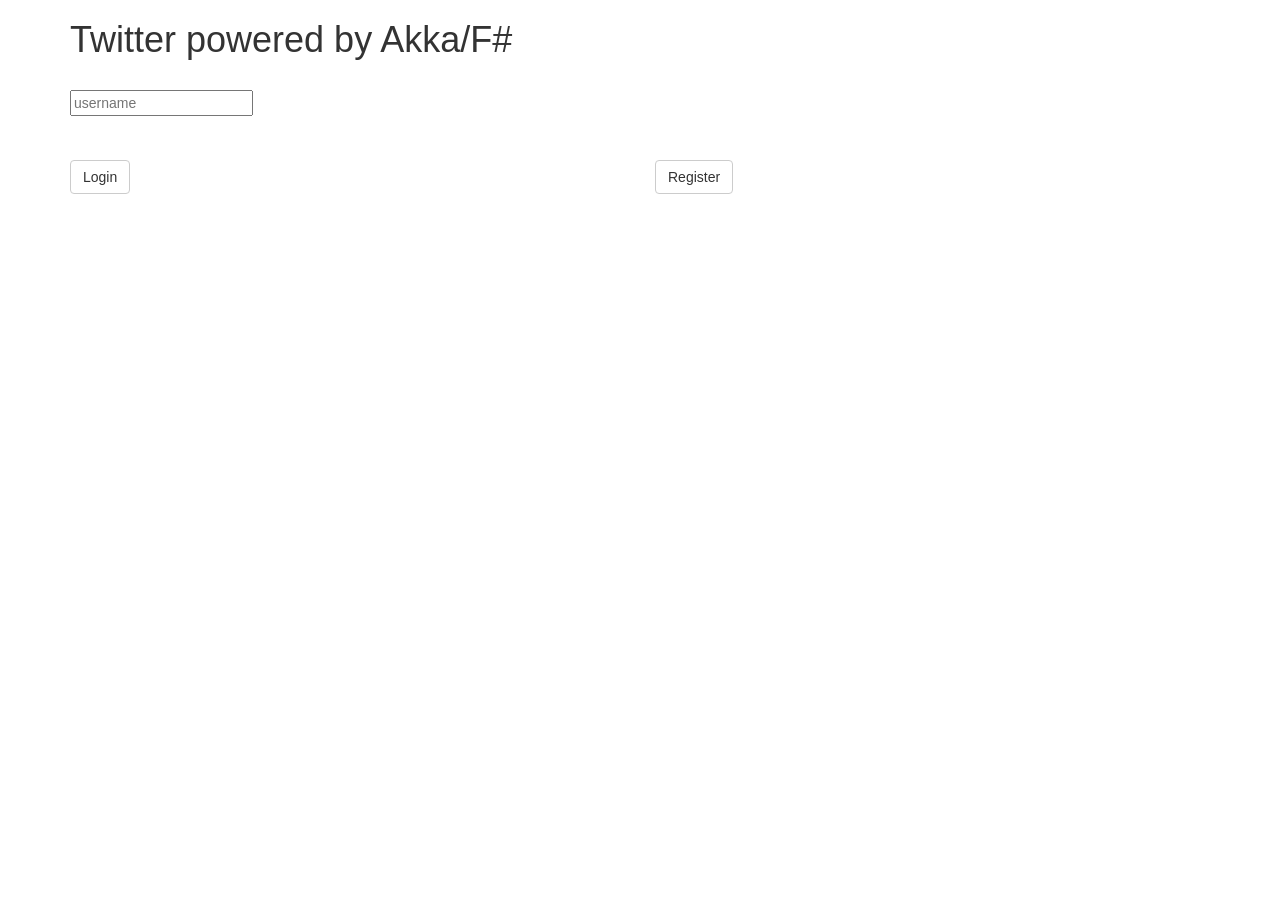
<file: index.html>
<html>

<head>
  <title>WebSocket Test</title>
  <meta charset="utf-8">
  <meta name="viewport" content="width=device-width, initial-scale=1">
  <!-- Latest compiled and minified CSS -->
  <link rel="stylesheet" href="bootstrap.min.css">
  <link rel="stylesheet" href="styles.css">
  <!-- Latest compiled and minified JavaScript -->
  <script src="jquery.min.js"></script>
  <script src="bootstrap.min.js"></script>
  <script type="text/javascript" src="app.js"></script>
</head>

<body>
  <div class="container">
  <div class="row">
    <div class="col-md-12">
      <h1>Twitter powered by Akka/F#</h1>
    </div>
  </div>
  <br/>
  <section class="row" id="loginPage">
    <div class="col-md-12" style="height:5em;">
      <input type="text" placeholder="username" id="usernameInput"> 
    </div>
    <div class = "col-md-6" style="height:5em;">
      <button id="loginBtn" type="button" class="btn btn-default">Login</button>
    </div>
    <div class="col-md-6" style="height:5em;">
      <button id="registerBtn" type="button" class="btn btn-default">Register</button>
    </div>
  </section>
  <section class="row" id="profilePage">
    <div class="col-md-12" style="height:5em;">
      <h2><span id="userHead"> </span><button id="logoutBtn" type="button" class="btn btn-default">Logout</button></h2>
    </div>
    <div class="col-md-12" style="height:5em;">
      <textarea placeholder="Tweet Here" id="tweetTextarea" cols="90" rows="2"></textarea>
    </div>
    <div class="col-md-12" style="height:5em;">
      <textarea type="text" placeholder="mentions" id="mentionsInput" cols="50" rows="1"></textarea>
    </div>
    <div class="col-md-12" style="height:5em;">
      <textarea type="text" placeholder="hashtags" id="hashtagsInput" cols="50" rows="1"></textarea>
    </div>
    <div class="col-md-12" style="height:5em;">
      <button id="tweetBtn" type="button" class="btn btn-default">Tweet</button>
    </div>
    <div class="col-md-12" style="height:5em;">
      <input type="text" placeholder="Subscribe" id="subInput">
      <button id="subBtn" type="button" class="btn btn-default">Subscribe</button>
    </div>
    <div class="col-md-6" style="height:5em;" id="TweetsList"></div>
    <div class="col-md-12" id="tweetArea">
      
    </div>
  </section>
</div>
</body>

</html>
</file>
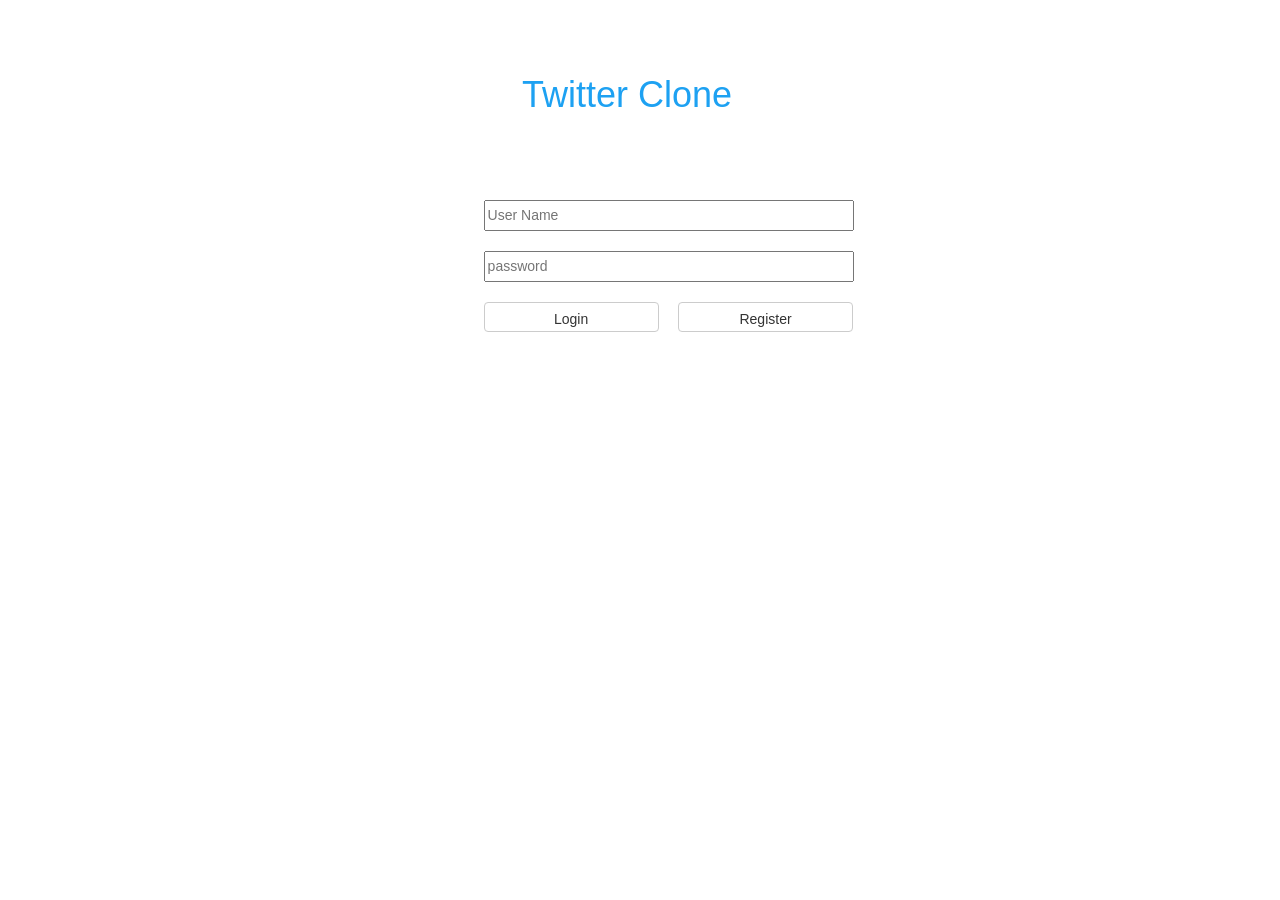
<file: Client/index.html>
<html>

<head>
  <title>Twitter</title>
  <meta charset="utf-8">
  <meta name="viewport" content="width=device-width, initial-scale=1">
  <!-- Latest compiled and minified CSS -->
  <link rel="stylesheet" href="bootstrap.min.css">
  <link rel="stylesheet" href="styles.css">
  <!-- Latest compiled and minified JavaScript -->
  <script src="jquery.min.js"></script>
  <script src="bootstrap.min.js"></script>
  <script type="text/javascript" src="app.js"></script>
</head>

<body>
  <div class="container">
  <div class="row">
    <div class=center1>
      <h1 style:>Twitter Clone</h1>
    </div>
  </div>
  <br/>
  <section class="row" id="loginPage">
    <div style="height:5em;" class="center">
      <input type="text" placeholder="User Name" id="username" style="height:2.2em;width: 370px;"> 
      <br/>
      <br/>
      <input type="password" placeholder="password" id="password" style="height:2.2em; width: 370px;"> 
      <br/>
      <br/>
      
      <button id="login" type="button" class="btn btn-default" style="height:2.2em; width: 175px;">Login</button>
      &nbsp;
      &nbsp;
      <button id="register" type="button" class="btn btn-default" style="height:2.2em; width: 175px;">Register</button>
    </div>
  </section>


  <div class="container" id = "profilePage" style="margin-top: 120px;">
    <div class="row">
      <div class="col-md-4">
        <h3>Feed</h3>
        <div style="height:5em;" id="TweetFeed"></div>
        <div id="tweetArea"></div>
      </div>

      <div class="col-md-5">
        <h3>Home Page</h3><br/>
        <textarea placeholder="Tweet" id="tweet" cols="50" rows="2"></textarea><br/><br/>
        <textarea type="text" placeholder="Mentions" id="mentions" cols="50" rows="1"></textarea><br/><br/>
        <textarea type="text" placeholder="hashtags" id="hashtags" cols="50" rows="1"></textarea><br/><br/>
        <button id="tweetButton" type="button" class="btn btn-default" style="background-color: rgb(29, 161, 242);color: white;width:375;">Tweet</button><br/><br/>
  
        <h5>Subscribe to User or Hashtag</h5>
        <input type="text" placeholder="Subscribe" id="subscribeText" style="height:2.3em;width: 200;">&nbsp;
        <button id="subscribeButton" type="button" class="btn btn-default"style="width: 165;">Subscribe</button><br/>
        <br/>
  
  
        <h2><span id="userHead"> </span><button id="logoutButton" type="button" class="btn btn-default">Logout</button></h2>
      </div>
      <div class="col-md-3">
        <h3>Search </h3><br/>
        <input type="text" placeholder="Search hashtag or user" id="search" style="height:2.2em"> 
        &nbsp;&nbsp;
        <button id="searchButton" type="button" class="btn btn-default">Search</button>
        <div id = "searchResult"></div>

      </div>
    </div>
  </div>

  </div>

</body>
</html>
</file>
<file: styles.css>
body{
    font-family: 'Segoe UI', Tahoma, Geneva, Verdana, sans-serif !important;
}
</file>
<file: Client/styles.css>
body{
    font-family: 'Segoe UI', Tahoma, Geneva, Verdana, sans-serif !important;
}

.center1 {
    position: absolute;
    top:10%;
    left: 40%;
    transform: translate(0, -50%);
    padding: 10px;
    color:rgb(29, 161, 242)
    }

.center {
    position: absolute;
    left: 37%;
    top:25%;
    transform: translate(0, -50%);
    padding: 10px;
    }

.center2 {
    position: absolute;
    left: 40%;
    top:30%;
    transform: translate(0, -50%);
    padding: 10px;
    }
</file>
